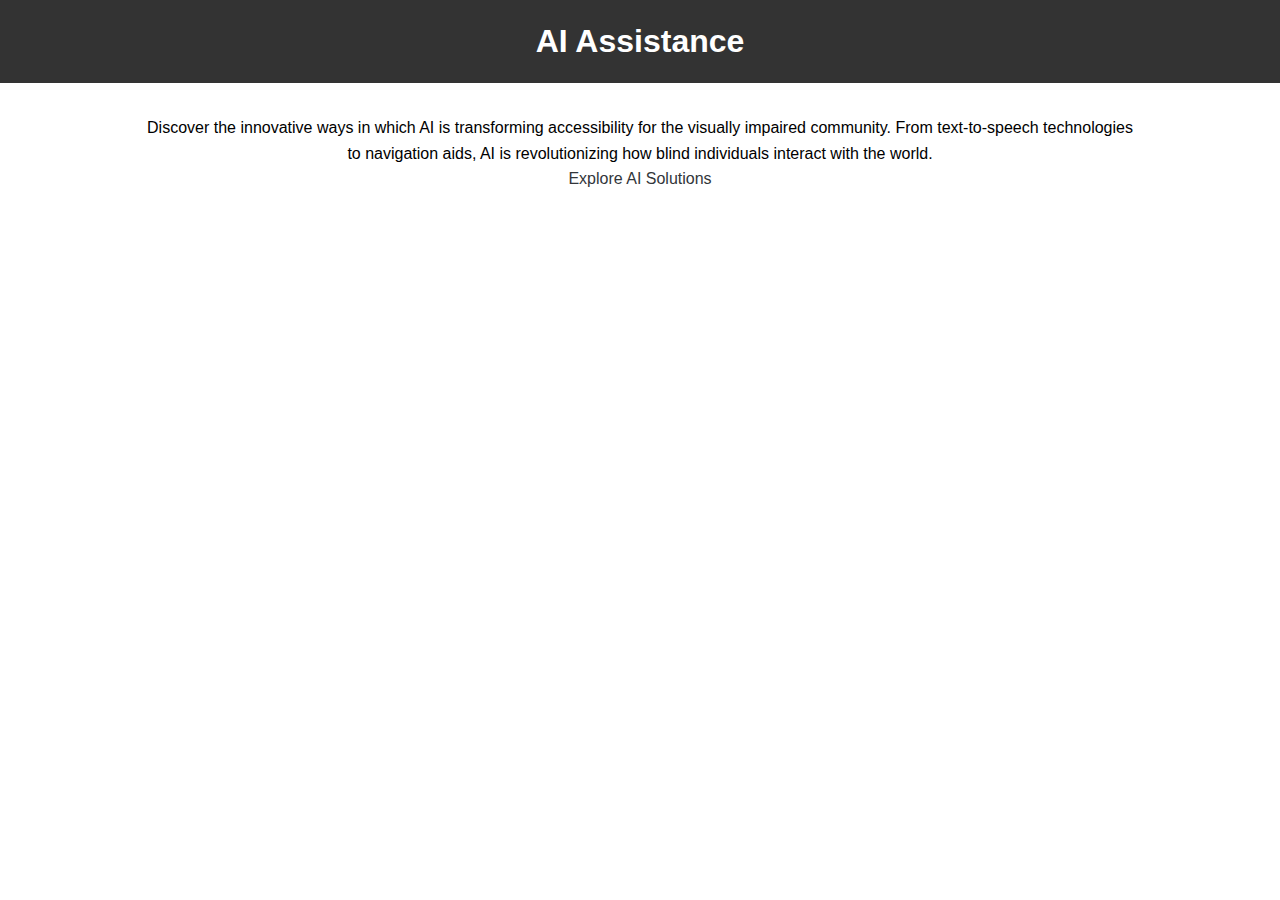
<file: ai-help.html>
<!DOCTYPE html>
<html lang="en">
<head>
    <meta charset="UTF-8">
    <meta name="viewport" content="width=device-width, initial-scale=1.0">
    <link rel="stylesheet" href="styles.css">
    <title>AI Assistance</title>
</head>
<body>
    <header>
        <h1>AI Assistance</h1>
    </header>
    <main>
        <div class="content">
            <p>Discover the innovative ways in which AI is transforming accessibility for the visually impaired community. From text-to-speech technologies to navigation aids, AI is revolutionizing how blind individuals interact with the world.</p>
            <a href="ai-solutions.html">Explore AI Solutions</a>
        </div>
    </main>
</body>
</html>
</file>
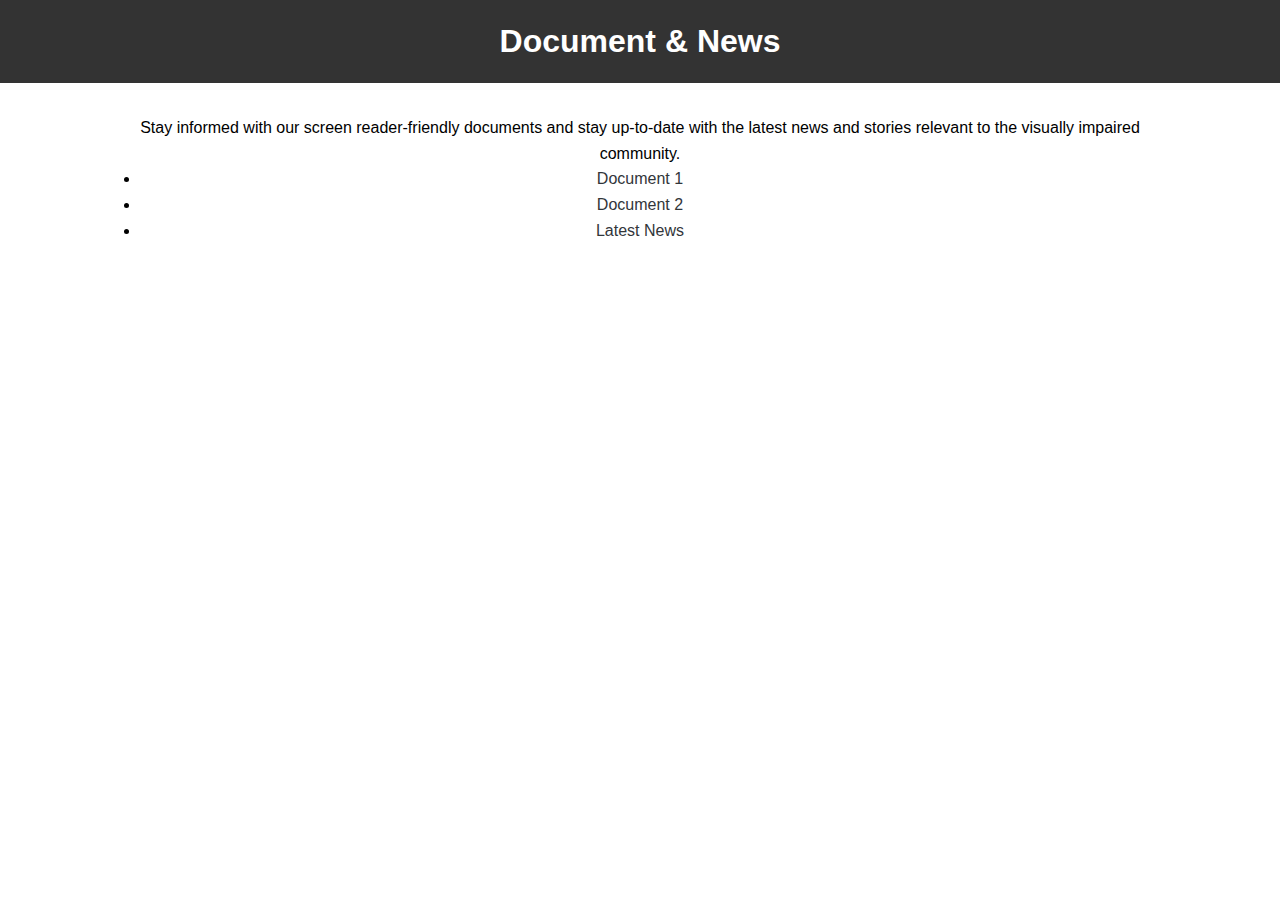
<file: screen-reader.html>
<!DOCTYPE html>
<html lang="en">
<head>
    <meta charset="UTF-8">
    <meta name="viewport" content="width=device-width, initial-scale=1.0">
    <link rel="stylesheet" href="styles.css">
    <title>Screen Reader Document & News</title>
</head>
<body>
    <header>
        <h1>Document & News</h1>
    </header>
    <main>
        <div class="content">
            <p>Stay informed with our screen reader-friendly documents and stay up-to-date with the latest news and stories relevant to the visually impaired community.</p>
            <ul>
                <li><a href="documents/document1.pdf">Document 1</a></li>
                <li><a href="documents/document2.pdf">Document 2</a></li>
                <li><a href="news.html">Latest News</a></li>
            </ul>
        </div>
    </main>
</body>
</html>
</file>
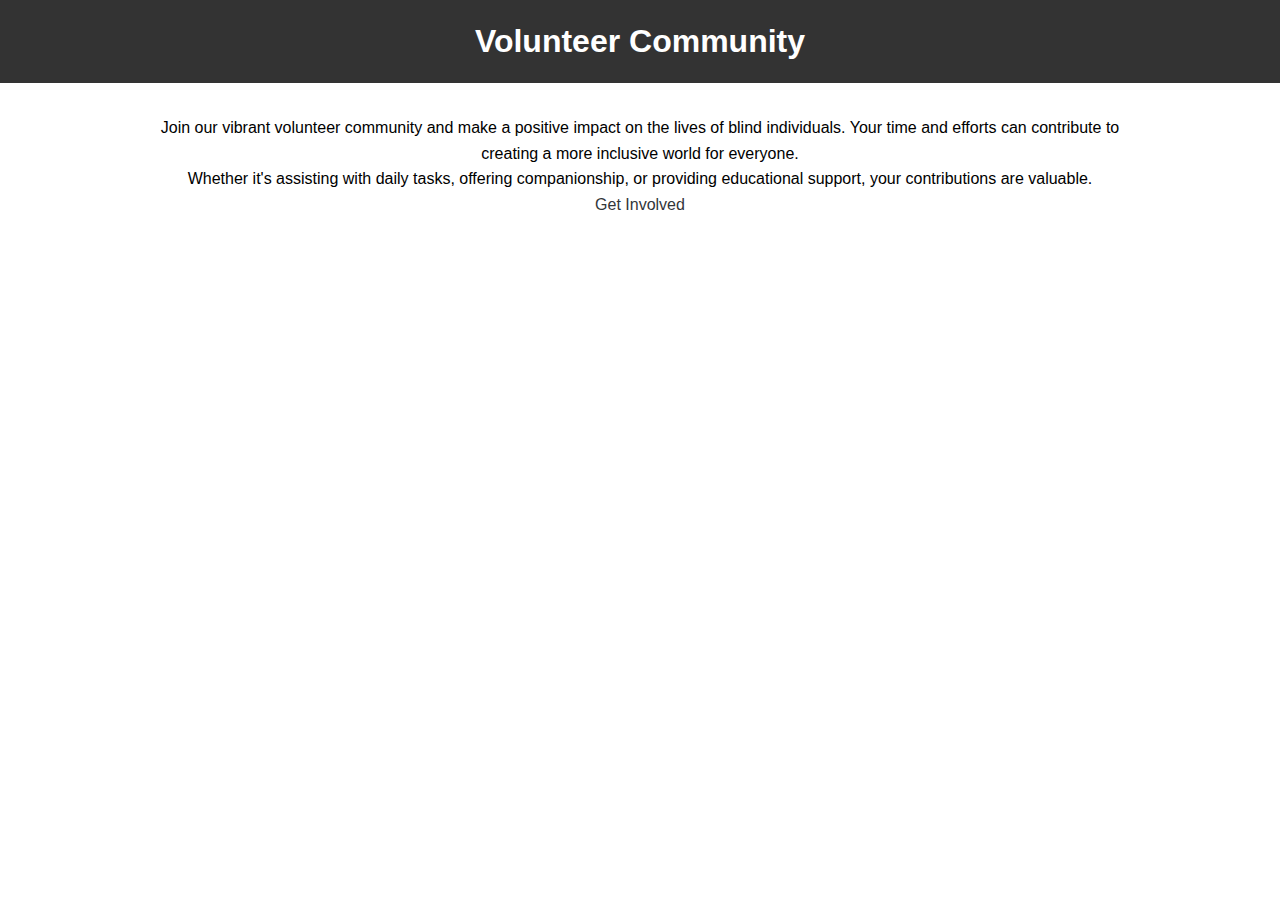
<file: volunteer.html>
<!DOCTYPE html>
<html lang="en">
<head>
    <meta charset="UTF-8">
    <meta name="viewport" content="width=device-width, initial-scale=1.0">
    <link rel="stylesheet" href="styles.css">
    <title>Volunteer Community</title>
</head>
<body>
    <header>
        <h1>Volunteer Community</h1>
    </header>
    <main>
        <div class="content">
            <p>Join our vibrant volunteer community and make a positive impact on the lives of blind individuals. Your time and efforts can contribute to creating a more inclusive world for everyone.</p>
            <p>Whether it's assisting with daily tasks, offering companionship, or providing educational support, your contributions are valuable.</p>
            <a href="contact.html">Get Involved</a>
        </div>
    </main>
</body>
</html>
</file>
<file: styles.css>
/* Reset some default browser styles */
body, h1, h2, p, ul, li, blockquote {
    margin: 0;
    padding: 0;
}

/* Apply general styles */
body {
    font-family: Arial, sans-serif;
    line-height: 1.6;
}

header {
    background-color: #333;
    color: white;
    text-align: center;
    padding: 1em;
}

nav ul {
    list-style-type: none;
    display: flex;
    justify-content: center;
    background-color: #333;
    padding: 0.5em 0;
}

nav li {
    margin: 0 1em;
}

nav a {
    color: white;
    text-decoration: none;
    font-weight: bold;
    transition: color 0.3s;
}

nav a:hover {
    color: #af727f;
}

main {
    max-width: 1000px;
    margin: 0 auto;
    padding: 2em;
}

.content {
    text-align: center;
}

a {
    color: #32363a;
    text-decoration: none;
}

a:hover {
    text-decoration: none;
}
.countainer{
    display: flex;
}
.section {
    margin-top: 2em;
    padding: 1em;
    border: 1px solid #ccc;
    background-color: #f9f9f9;
}

/* Apply responsive styles */
@media screen and (max-width: 600px) {
    main {
        padding: 1em;
    }
}

.search-container {
    text-align: center;
    padding: 2em;
    border: 2px solid #333;
    border-radius: 8px;
    background-color: #f5f5f5;
    box-shadow: 0px 0px 10px rgba(0, 0, 0, 0.1);
}
</file>
